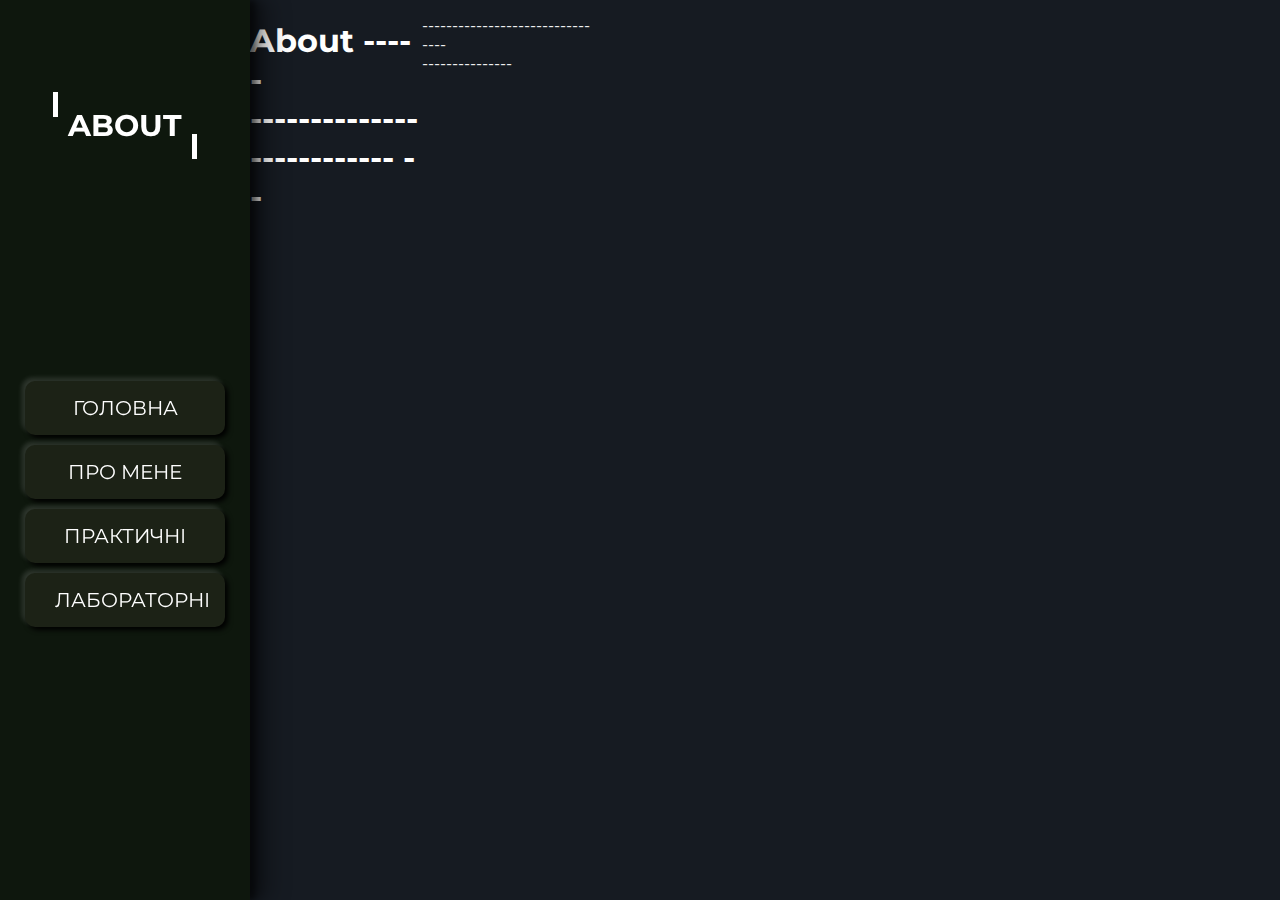
<file: about.html>
<!DOCTYPE html>
<html lang="en">
    <head>
        <meta charset="UTF-8" />
		<link rel="stylesheet" type="text/css" href="style.css">
		 <title>Веб сайт Коротчука Євгена</title>
    </head>
    <body onload="loaded()">
        <nav class="navigation">
            <h1>
               About
            </h1>
            <ul>
                <li><a href="index.html">Головна</a></li>
                <li><a href="#">Про мене</a></li>
		<li><a href="pract.html">Практичні</a></li>
                <li><a href="lab.html">Лабораторні</a></li>
            </ul>
        </nav>
		<div class="container">
			<h1>   About -----<br>-------------------------- --</h1>
			<p>    --------------------------------<br>---------------</p>
		</div>
    </body>
</html>
</file>
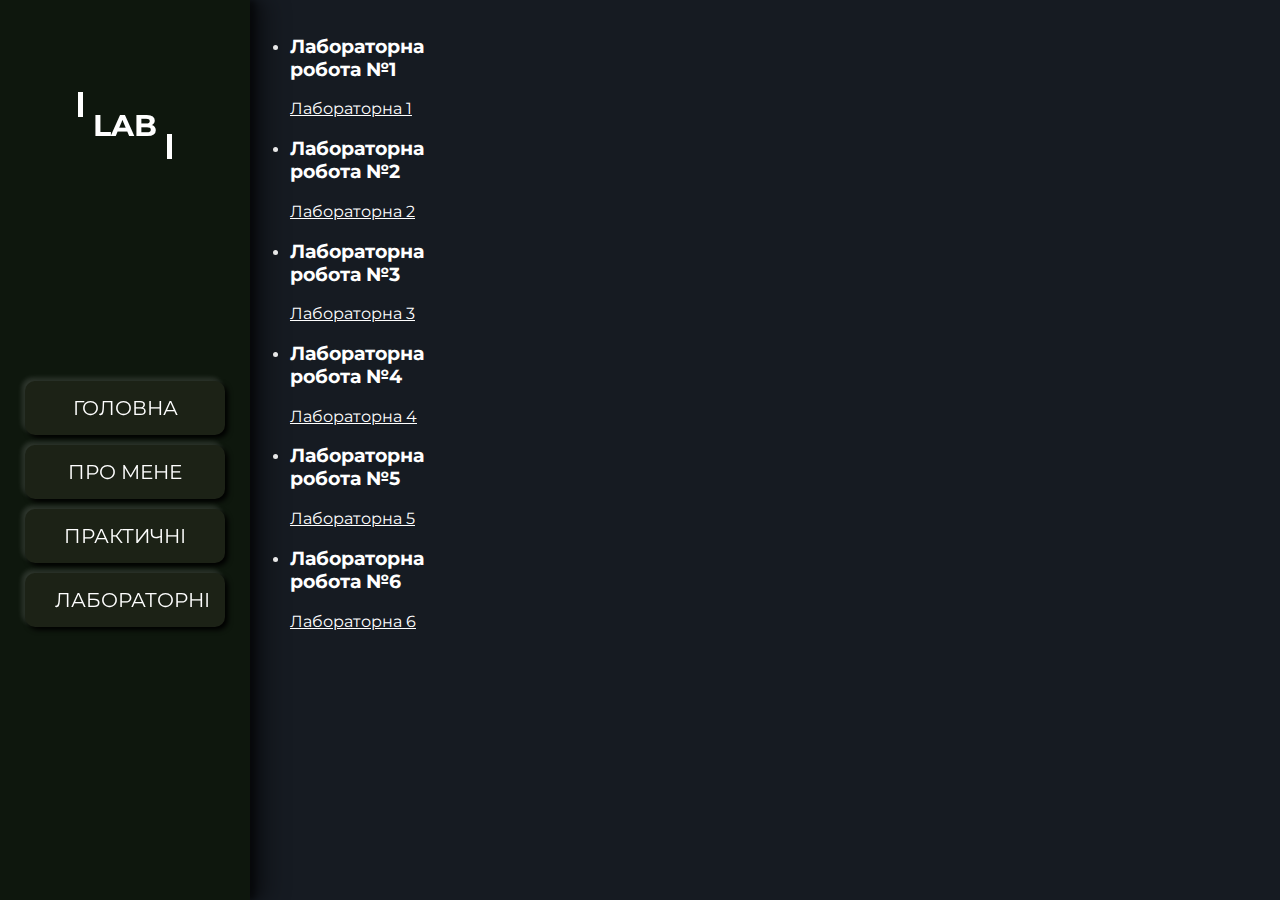
<file: lab.html>
<!DOCTYPE html>
<html lang="en">
    <head>
        <meta charset="UTF-8" />
		<link rel="stylesheet" type="text/css" href="style.css">
		 <title>Веб сайт Коротчука Євгена</title>
    </head>
    <body onload="loaded()">
        <nav class="navigation">
            <h1>
               Lab
            </h1>
            <ul>
                <li><a href="index.html">Головна</a></li>
                <li><a href="about.html">Про мене</a></li>
		        <li><a href="pract.html">Практичні</a></li>
                <li><a href="#">Лабораторні</a></li>
            </ul>
        </nav>
		<div class="container">
			<ul>
                <li>
                    <h3>Лабораторна робота №1</h3>
                    <a href="labs/lab_1/lab1.html">Лабораторна 1</a>
                </li>
                <li>
                    <h3>Лабораторна робота №2</h3>
                    <a href="labs/lab_2/lab2.html">Лабораторна 2</a>

                </li>
                
        
                <li>
                    <h3>Лабораторна робота №3</h3>
                    <a href="labs/lab_3/lab3.html">Лабораторна 3</a>
                
                </li>
                <li>
                    <h3>Лабораторна робота №4</h3>
                    <a href="labs/lab_4/lab4.html">Лабораторна 4</a>
                </li>
                <li>
                    <h3>Лабораторна робота №5</h3>
                    <a href="labs/lab_5/main.html">Лабораторна 5</a>
                </li>
                <li>
                    <h3>Лабораторна робота №6</h3>
                    <a href="labs/lab_6/lab 6.html">Лабораторна 6</a>
                </li>
            </ul>
		</div>
    </body>
</html>
</file>
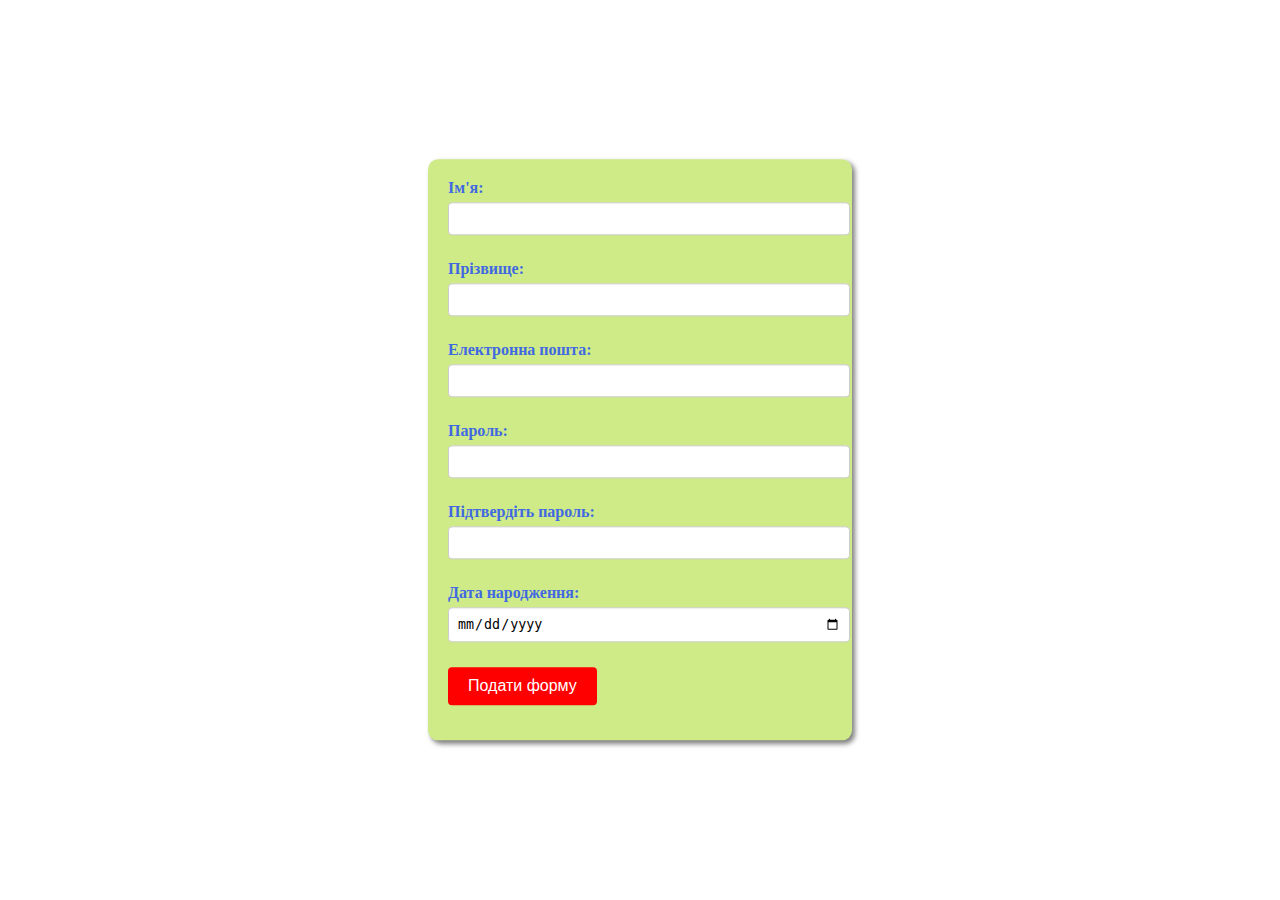
<file: pract/pract2.html>
<!DOCTYPE html>
<html>
<head>
    <link rel="stylesheet" type="text/css" href="style.css">
</head>
<body color="#87CEEB">
    <form method="post">
        <div>
            <label action="https://webhook.site/23d0a51c-30ea-44ef-a6ba-aa56ba78b185" for="name">Ім'я:<br></label>
            <input type="text" id="name" name="name" required>
        </div>
        
        
        <div>
            <label for="surname">Прізвище:</label>
            <input type="text" id="surname" name="surname" required>
        </div>
        
        
        <div>
            <label for="email">Електронна пошта:</label>
            <input type="email" id="email" name="email" required>
        </div>
        
        
        <div>
            <label for="password">Пароль:</label>
            <input type="password" id="password" name="password" required>
        </div>
        
        
        <div>
            <label for="confirm_password">Підтвердіть пароль:</label>
            <input type="password" id="confirm_password" name="confirm_password" required>
        </div>
        
        <div>
            <label for="birthdate">Дата народження:</label>
            <input type="date" id="birthdate" name="birthdate">
        </div>
        
        <div>
            <input type="submit" value="Подати форму">
        </div>
    </form>
</body>
</html>
</file>
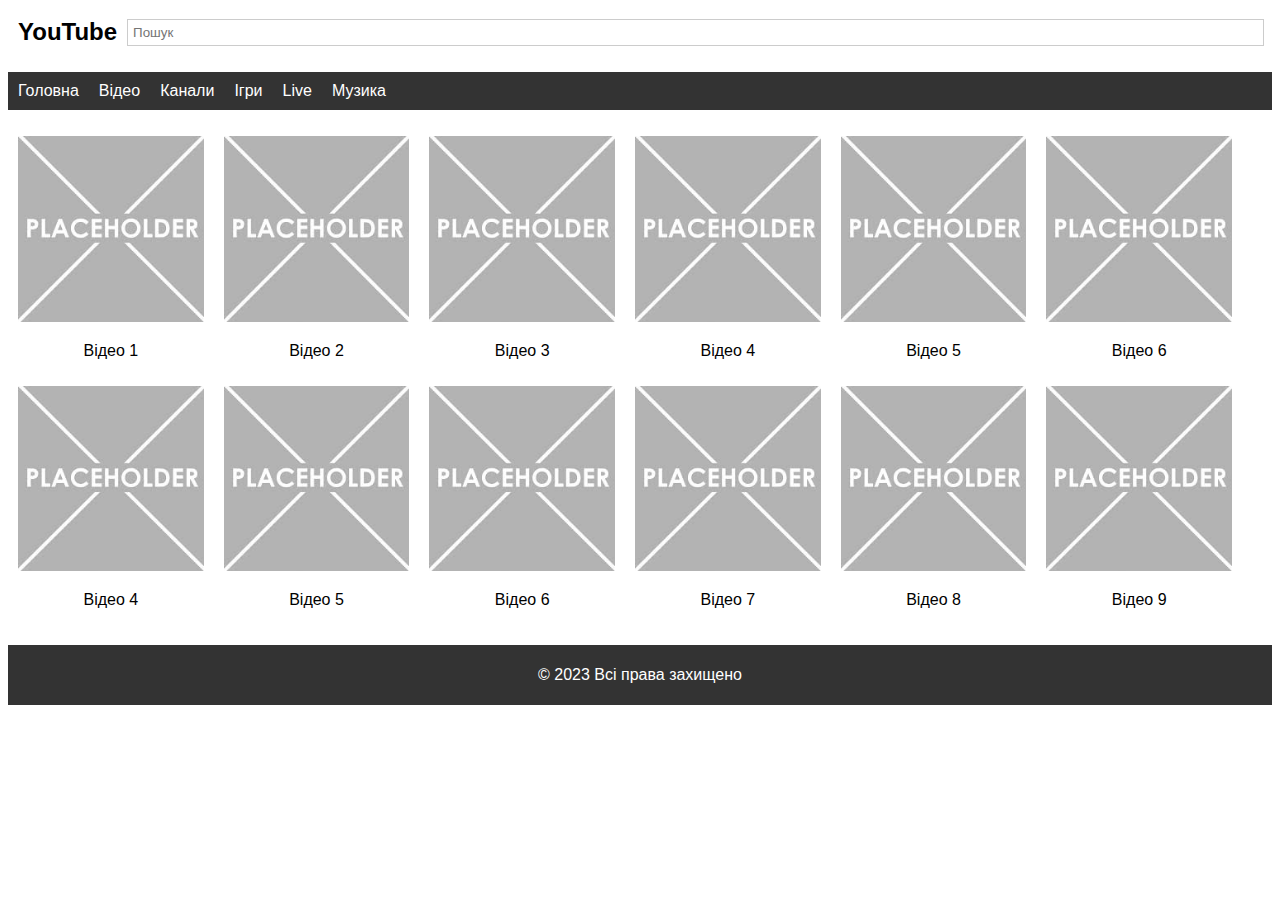
<file: labs/lab_3/lab3.html>
<!DOCTYPE html>
<html>
<head>
    <link rel="stylesheet" type="text/css" href="style.css">
</head>
<body>
    <header>
        <div id="logo">YouTube</div>
        <div id="search">
            <input type="text" placeholder="Пошук">
        </div>
        
    </header>
    <nav>
        <ul>
            <li>Головна</li>
            <li>Відео</li>
            <li>Канали</li>
            <li>Ігри</li>
            <li>Live</li>
            <li>Музика</li>
        </ul>
    </nav>
    <main>
	<div class="video-row">
            <div class="video">
                <img src="placeholder.png">
                <p>Відео 1</p>
            </div>
            <div class="video">
                <img src="placeholder.png">
                <p>Відео 2</p>
            </div>
            <div class="video">
                <img src="placeholder.png">
                <p>Відео 3</p>
            </div>
			 <div class="video">
                <img src="placeholder.png">
                <p>Відео 4</p>
            </div>
            <div class="video">
                <img src="placeholder.png">
                <p>Відео 5</p>
            </div>
            <div class="video">
                <img src="placeholder.png">
                <p>Відео 6</p>
            </div>
        </div>
        <div class="video-row">
            <div class="video">
                <img src="placeholder.png">
                <p>Відео 4</p>
            </div>
            <div class="video">
                <img src="placeholder.png">
                <p>Відео 5</p>
            </div>
            <div class="video">
                <img src="placeholder.png">
                <p>Відео 6</p>
            </div>
			<div class="video">
                <img src="placeholder.png">
                <p>Відео 7</p>
            </div>
            <div class="video">
                <img src="placeholder.png">
                <p>Відео 8</p>
            </div>
            <div class="video">
                <img src="placeholder.png">
                <p>Відео 9</p>
            </div>
        </div>
	
	
    </main>
    <footer>
        <p>&copy; 2023 Всі права захищено</p>
    </footer>
</body>
</html>
</file>
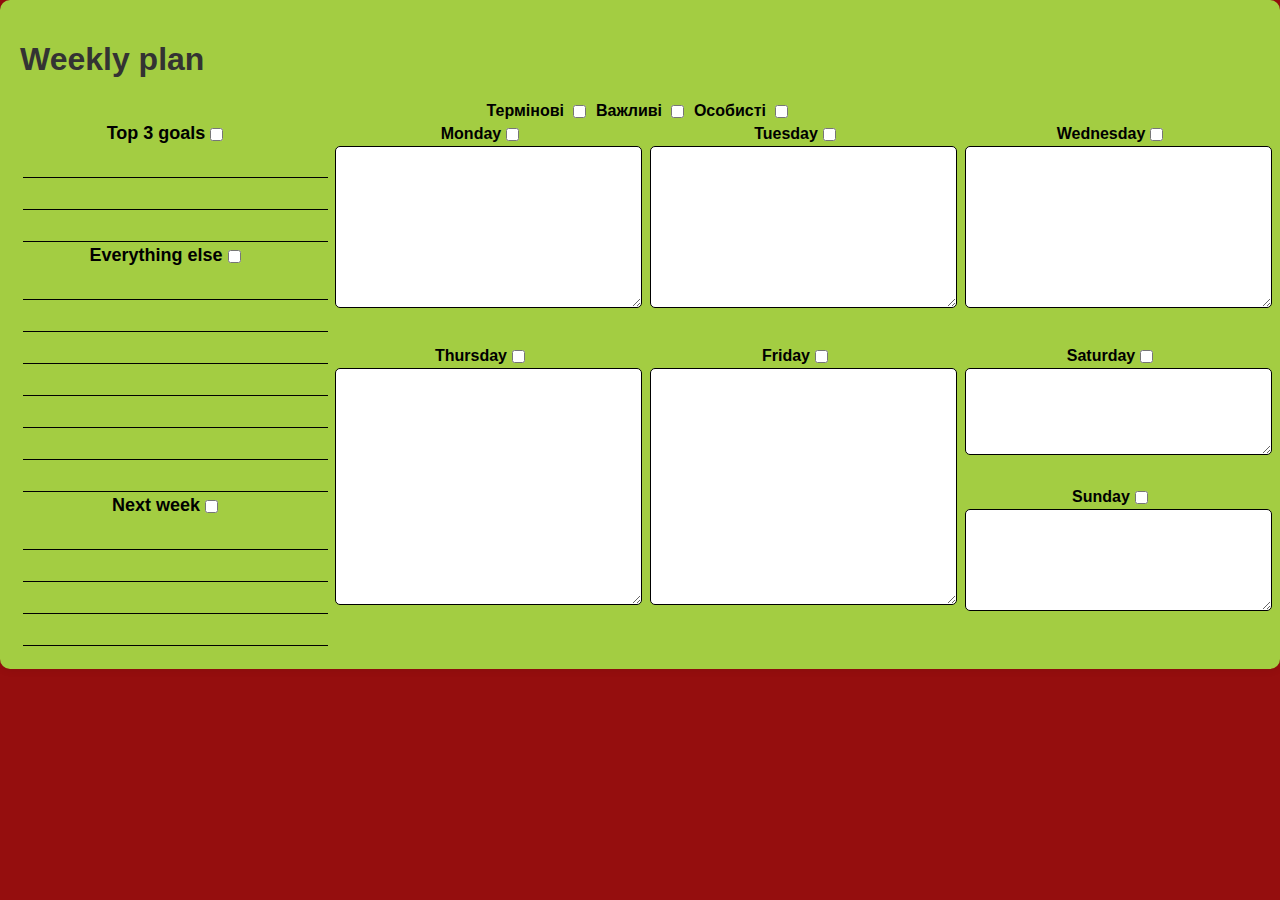
<file: labs/lab_4/lab4.html>
<!DOCTYPE html>
<html lang="en">
<head>
    <meta charset="UTF-8">
    <meta name="viewport" content="width=device-width, initial-scale=1.0">
    <link rel="stylesheet" href="style.css">
    <title>Планер</title>
</head>
<body>
    <div class="planner">
		<div class="checkboxes">
		<h1 text-align="left">Weekly plan</h1>
            <label for="urgent">Термінові</label>
            <input type="checkbox" id="urgent">
            <label for="important">Важливі</label>
            <input type="checkbox" id="important">
            <label for="personal">Особисті</label>
            <input type="checkbox" id="personal">
        </div>
        <div class="grid-container">
            <div class="item1">
                <label class="task1">Top 3 goals</label><input type="checkbox"><br>
                <input type="text" id="task1">
				<input type="text" id="task1">
				<input type="text" id="task1">
                <label class="task1">Everything else</label><input type="checkbox"><br>
                <input type="text" id="task1">
				<input type="text" id="task1">
				<input type="text" id="task1">
				<input type="text" id="task1">
				<input type="text" id="task1">
				<input type="text" id="task1">
				<input type="text" id="task1">
                <label class="task1">Next week</label><input type="checkbox"><br>
                <input type="text" id="task1">
				<input type="text" id="task1">
				<input type="text" id="task1">
				<input type="text" id="task1">
            </div>
            <div class="item2">
                <label for="task2">Monday<input type="checkbox"></label><br>
                <textarea id="task2" rows="10"></textarea>
            </div>
            <div class="item3">
                <label for="task3">Tuesday<input type="checkbox"></label><br>
                <textarea id="task3" rows="10"></textarea>
            </div>
            <div class="item4">
                <label for="task4">Wednesday<input type="checkbox"></label><br>
                <textarea id="task4" rows="10"></textarea>
            </div>
            <div class="item5">
                <label for="task5">Thursday<input type="checkbox"></label><br>
                <textarea id="task5" rows="15"></textarea>
            </div>
            <div class="item6">
                <label for="task6">Friday<input type="checkbox"></label><br>
                <textarea id="task6" rows="15"></textarea>
            </div>
            <div class="item7">
                <label for="task7">Saturday<input type="checkbox"></label><br>
                <textarea id="task7" rows="5"></textarea>
            </div>
            <div class="item8">
                <label for="task8">Sunday<input type="checkbox"></label><br>
                <textarea id="task8" rows="6"></textarea>
            </div>
        </div>
    </div>
</body>
</html>
</file>
<file: style.css>
@import url("https://fonts.googleapis.com/css2?family=Montserrat:ital,wght@0,100;0,200;0,300;0,400;0,500;0,600;0,700;0,800;0,900;1,100;1,200;1,300;1,400;1,500;1,600;1,700;1,800;1,900&display=swap");

html {
    scroll-behavior: smooth;
}

body {
    margin: 0;
    padding: 0;
    box-sizing: border-box;
    --width: calc(100vw - 250px);
    font-family: "Montserrat", "Gill Sans", "Gill Sans MT", Calibri,
        "Trebuchet MS", sans-serif;
    color: white;
}

::selection {
    background: #f54040;
}

p, a, h1, h2, h3, h4, h5, h6, article {
    user-select: none;
}

a {
    color: white;
}

::-webkit-scrollbar{
    width: 10px;
    z-index: 1000;
    background: transparent;
}

::-webkit-scrollbar-thumb {
    background: #f54040;
    border-radius: 44px;
    z-index: 1000;
}

.navigation {
    position: fixed;
    top: 0;
    left: 0;
    width: 250px;
    height: 100vh;
    display: flex;
    justify-content: center;
    align-items: center;
    background: #0e170d;
    flex-direction: column;
    overflow: hidden;
    box-shadow: 5px 0 5px #00000063, 10px 0 10px #0000004d,
        20px 0 20px #0000004d;
    z-index: 999;
    transition: .5s ease-in-out;
}

.navigation.active {
    width: 250px;
}

.navigation h1 {
    position: relative;
    font-size: 30px;
    text-transform: uppercase;
    padding: 15px;
    cursor: pointer;
}

.navigation h1::before,
.navigation h1::after {
    content: '';
    position: absolute;
    top: 0;
    left: 0;
    background: #fff;
    width: 5px;
    height: 25px;
}

.navigation h1::after {
    top: inherit;
    left: inherit;
    right: 0;
    bottom: 0;
}

.navigation h1 div {
    position: absolute;
    top: 0;
    left: 0;
    width: 200%;
    height: 5px;
    background: #fff;
}

.navigation h1 div:nth-child(2) {
    top: inherit;
    left: inherit;
    bottom: 0;
    right: 0;
}

.navigation ul {
    width: 90%;
    height: 70%;
    display: flex;
    justify-content: center;
    align-items: center;
    flex-direction: column;
    margin: 0;
    padding: 10px;
}

.navigation ul li {
    position: relative;
    list-style: none;
    width: 200px;
    margin: 5px 0;
}

.navigation ul li a {
    position: relative;
    overflow: hidden;
    z-index: 1;
    display: block;
    padding: 15px 30px;
    background: #1c2216;
    text-align: center;
    font-size: 20px;
    text-transform: uppercase;
    text-decoration: none;
    border-radius: 10px;
    box-shadow: 3px 3px 5px black, -3px -3px 5px #ffffff25;
}

.navigation ul li a::before,
.navigation ul li a::after {
    content: '';
    position: absolute;
    top: 0;
    left: -100%;
    width: 100%;
    height: 50%;
    background: #29374b;
    z-index: -1;
    transition: 0.5s ease-in-out;
}

.navigation ul li a::after {
    top: inherit;
    bottom: 0;
    left: inherit;
    right: -100%;
}

.navigation ul li a:hover::before,
.navigation ul li a.active::before {
    left: 0;
}

.navigation ul li a:hover::after,
.navigation ul li a.active::after {
    right: 0;
}

.container {
    position: relative;
    width: var(--width);
    margin-left: 250px;
    min-height: 100vh;
    background: #161b22;
    overflow-x: hidden;
    overflow-y: hidden;
    display: grid;
    grid-template-columns: repeat(6, 1fr);
}

.layer {
    position: absolute;
    width: var(--width);
    min-height: 100vh;
    margin-left: 100%;
    overflow-x: hidden;
    transition: .5s cubic-bezier(0.455, 0.03, 0.515, 0.955);
    box-shadow: 0 0 5px rgba(0, 0, 0, .5),
        0 0 10px rgba(0, 0, 0, .5),
        0 0 20px rgba(0, 0, 0, .5);
}

.layer .main {
    width: var(--width);
    height: 100vh;
}

.layer.active {
    margin-left: 0;
    transition-delay: .7s;
}


.pdfform{
	position: relative;
    width: 1000px;
    height: 400px;
    margin-left: 10%;
}
.formpdf{
	position: relative;
	padding-top: 300px;
    margin-left: 100px;
}
@media (max-width: 768px) {
    .navigation {
        width: 0;
    }

    .container {
        width: 100%;
        margin-left: 0;
    }

    .layer {
        width: 100%;
    }

    .layer.active {
        margin-left: 0;
    }

    .hamburger {
        display: flex;
    }

    .hamburger.active~.container .layer.active {
        margin-left: 250px;
    }

    .layer .main {
        width: 100vw;
        height: 100vh;
    }

    .about_container {
        position: relative;
        display: grid;
        grid-template-columns: repeat(3, 1fr);
        min-height: 50vh;
        width: 300vw;
        margin-left: 0;
        transition: 1s cubic-bezier(0.68, -0.55, 0.265, 1.55);
    }
    
    .about_container.one {
        margin-left: 0;
    }
    
    .about_container.two {
        margin-left: -100vw;
    }
    
    .about_container.three {
        margin-left: -200vw;
    }

    .tip {
        margin-left: 0;
    }
}
</file>
<file: pract/style.css>
form {
    margin: 0 auto;
    background-color: #cfeb87; 
    color: #4169E1; 
	width: 30%; 
    padding: 20px; 
	border-radius: 10px; 
	box-shadow: 3px 3px 5px 0px rgba(0,0,0,0.5);
	position: absolute;
    top: 50%;
    left: 50%;
    transform: translate(-50%, -50%);
}

div {
    margin-bottom: 15px;
}

label {
    display: block;
    font-weight: bold;
}

input[type="text"],
input[type="email"],
input[type="password"],
input[type="date"],
select {
    width: 100%;
    padding: 8px;
    margin-top: 5px;
    margin-bottom: 10px;
    border: 1px solid #ccc;
    border-radius: 4px;
}

input[type="submit"] {
    background-color: #ff0000;
    color: #fff;
    padding: 10px 20px;
    border: none;
    border-radius: 4px;
    cursor: pointer;
    font-size: 16px;
}

input[type="submit"]:hover {
    background-color: #0056b3;
}
</file>
<file: labs/lab_3/style.css>
body {
    font-family: Arial, sans-serif;
}

header {
    display: flex;
    justify-content: space-between;
    align-items: center;
    padding: 10px;
    background-color: #fff;
}

#logo {
    font-size: 24px;
    font-weight: bold;
}

#search {
    flex: 1;
    margin: 0 10px;
}

#search input {
    width: 100%;
    padding: 5px;
    border: 1px solid #ccc;
}


nav ul {
    display: flex;
    list-style: none;
    padding: 0;
    background-color: #333;
}

nav li {
    padding: 10px;
    color: #fff;
}

main {
    display: flex;
    flex-wrap: wrap;
    justify-content: space-between;
    padding: 10px;
}

footer {
    text-align: center;
    background-color: #333;
    color: #fff;
    padding: 5px;
}

main {
    display: flex;
    flex-wrap: wrap;
    justify-content: space-between;
    padding: 10px;
}

.video-row {
    display: flex;
    flex-basis: calc(100% - 10px); 
    margin-right: 10px;
}

.video {
    text-align: center;
    margin-bottom: 10px;
	margin-right: 20px;
}

.video img {
    max-width: 100%;
}
</file>
<file: labs/lab_4/style.css>
body {
    font-family: Arial, sans-serif;
    margin: 0;
    padding: 0;
    background-color: hsl(0, 83%, 32%);
}

.planner {
    max-width: 100%;
    margin: 0 auto;
    padding: 20px;
    text-align: center;
    background-color: #a3cd42;
    box-shadow: 0 0 10px rgba(0, 0, 0, 0.1);
    border-radius: 10px;
}

h1 {
	width: 20%;
    font-family: sans-serif; 
    text-align: left;
    color: #333;
}

.grid-container {
    display: grid;
    grid-template-columns: repeat(4, 1fr);
    gap: 20px;
}

.item {
    text-align: left;
}

label {
    font-weight: bold;
	display: inline-block;
}

input[type="text"] {
    width: 100%;
    padding: 5px;
    margin: 3px;
	 border:none;
	 background: none;
	 border-bottom: 1px solid #000;
}

input[type="checkbox"] {
    margin: 5px;
	vertical-align: middle;
}

.task1 {
    font-weight: bold;
    font-size: 18px;
    margin-bottom: 5px;
}

textarea {
    width: 100%;
    padding: 5px;
    border: 1px solid black;
    border-radius: 5px;
}

.item1{
	grid-column-start: 1;
	grid-column-end: 2;
	grid-row-start: 1;
	grid-row-end: 6;
}
.item2{
	grid-column-start: 2;
	grid-column-end: 3;
	grid-row-start: 1;
	grid-row-end: 3;
}
.item3{
	grid-column-start: 3;
	grid-column-end: 4;
	grid-row-start: 1;
	grid-row-end: 3;
}
.item4{
	grid-column-start: 4;
	grid-column-end: 5;
	grid-row-start: 1;
	grid-row-end: 3;
}
.item5{
	grid-column-start: 2;
	grid-column-end: 3;
	grid-row-start: 3;
	grid-row-end: 6;
}
.item6{
	grid-column-start: 3;
	grid-column-end: 4;
	grid-row-start: 3;
	grid-row-end: 6;
}
.item7{
	grid-column-start: 4;
	grid-column-end: 5;
	grid-row-start: 3;
	grid-row-end: 4;
}
.item8{
	grid-column-start: 4;
	grid-column-end: 5;
	grid-row-start: 4;
	grid-row-end: 5;
}
</file>
